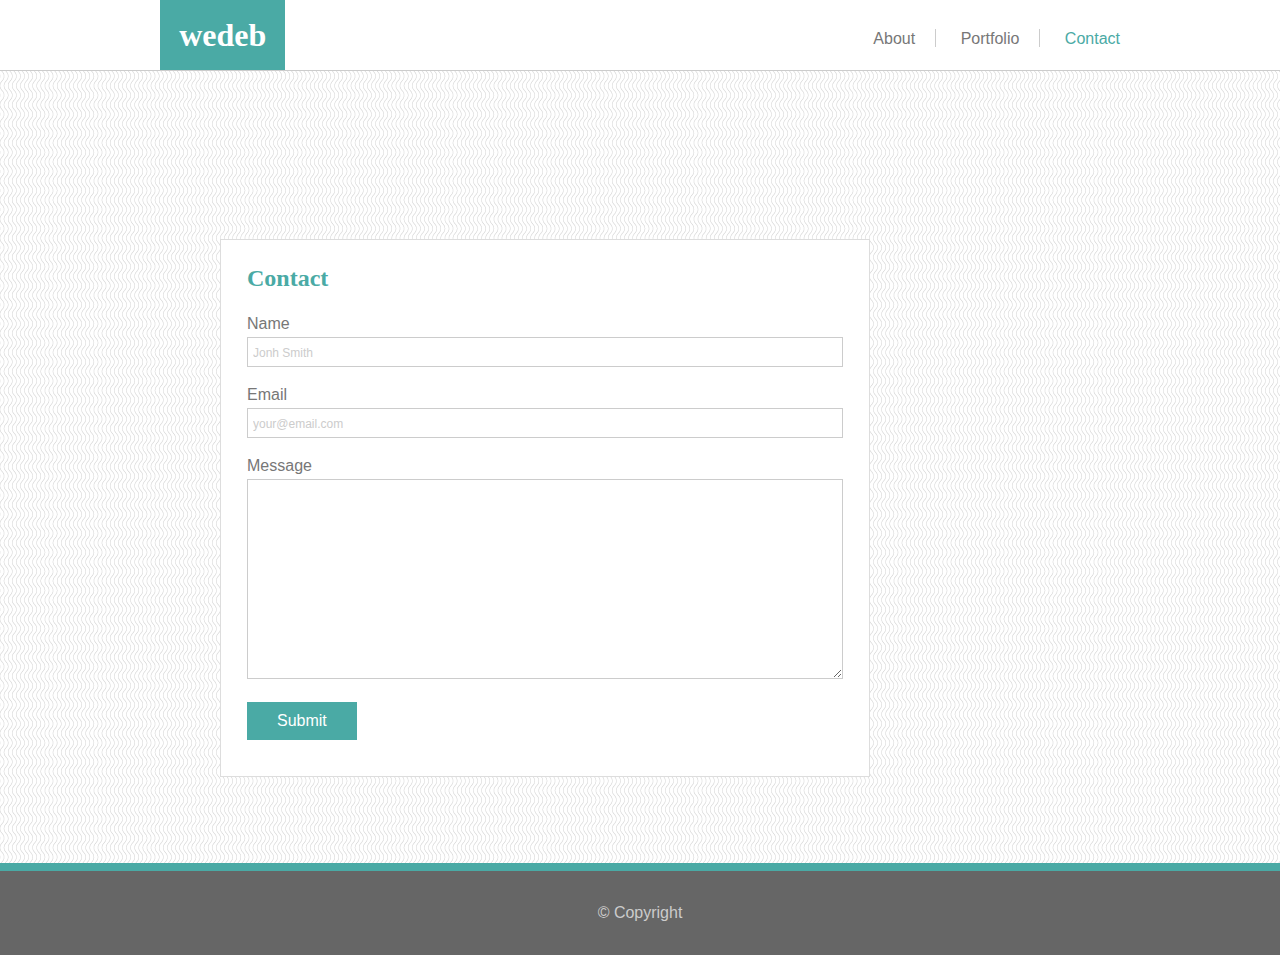
<file: contact.html>
<!DOCTYPE html>
<html lang="en">
<head>
	<title>wedeb</title>
	<meta charset="UTF-8">
	<meta name="viewport" content="width=device-width, initial-scale=1">
	<link rel="icon" href="assets/images/favicon.ico" type="image/x-icon">
	<link rel="stylesheet" type="text/css" href="assets/css/reset.css">
    <link rel="stylesheet" type="text/css" href="assets/css/style.css">
</head>
<body>
<header>
	<div class="header-wrapper">
	<div id="logo">
		<h1><a href="index.html">wedeb</a></h1>
	</div>
	<nav id="main-nav">
	    <ul>
		    <li>
		    	<a href="index.html" class="nav-link" id="about-link">about</a>
		    </li>
		    <li>
		    	<a href="potfolio.html" class="nav-link" id="portfolio-link">portfolio</a>
		    </li>
		    <li>
		    	<a href="contact.html" class="selected nav-link" id="contact-link">contact</a>
		    </li>
	    </ul>
    </nav>
    </div>
</header>
<div class="content-wrapper">
	<div class="content clearfix">
		<section id="contact" class="border">
			<div class="section-content clearfix">
				<h2>Contact</h2>
				<div class="wrap">
					<form>
						<label>Name</label>
						<input type="text" placeholder="Jonh Smith" required="name">
						<label>Email</label>
						<input type="email" placeholder="your@email.com" required="Email">
						<label>Message</label>
						<textarea required="Message"></textarea>
						<input type="submit">
					</form>
				</div>
			</div>
		</section>
		
			
		</aside>
	</div>
</div>
<footer>
	<p>&copy; Copyright</p>
</footer>
</body>
</html>
</file>
<file: assets/css/style.css>
/* Base Styles -------------------- */

* {
  box-sizing: border-box;
}
html, body {
  height: 100%;
}
body {
	max-width: 100% ;
    background: url(../images/vertical-waves.png) repeat;
    display: flex;
    flex-direction: column;
    font-family: 'Arial', 'Helvetica Neue', Helvetica, sans-serif;
    color: #777;
    font-size: 16px;
}
h1 {
    font-size: 2em; 
}
h1 a {
    color: #fff;
}
h2 {
    font-size: 1.5em; 
}
h3 {
    font-size: 1.17em; 
    line-height: 1.3;
}
h1, 
h2, 
h3 {
    font-family: 'Georgia', Times, Times New Roman, serif;
    font-weight: bold;
}
h2, h3 {
    color: #4aaaa5;
    margin-bottom: 26px;
}
p {
    font-size: 1em;
    line-height: 2;
}
#about p {
    text-align: left;
}
footer p {
    color: #ccc;
}
figcaption h3 {
    color: #fff;
    text-transform: uppercase;
    text-align: center;
    font-weight: 400;
    margin-bottom: 0px;
}
img {
    width: 100%;
}
nav li a {
    color: #777;
    text-transform: capitalize;
    font-family: 'Arial', 'Helvetica Neue', Helvetica, sans-serif;
    padding: 0 20px;
    font-size: 16px;
}
a {
    text-decoration: none;
}


h1 a:hover {
    color: #fff;
}
nav li:first-child, nav li:nth-child(2) {
    border-right:1px solid #ccc;
}
nav ul li:last-child a{
    padding-right: 20px;
}
a:hover {
    color: rgba(119,119,119,0.8);
}
nav li a:visted {
    color: #777;
}
.selected:hover {
    color: #4aaaa5;
}
figure:nth-child(odd) {
    margin-right: 0px;
}
figure:nth-child(even) {
    margin-left: 0px;
}
figure img:hover {
    -webkit-transform: scale(1.3);
    transform: scale(1.3);
    /*transform: scale(1.2);*/
}
::-webkit-input-placeholder { 
  color: #ccc;
  font-size: 12px;
}
::-moz-placeholder {
  color: #ccc;
  font-size: 12px;
}
:-ms-input-placeholder { 
  color: #ccc;
  font-size: 12px;
}
:-moz-placeholder { 
  color: #ccc;
  font-size: 12px;
}
*:focus {
    outline:none;
}
input[type='submit']:hover {
    background-color: rgba(74,170,165,0.8);/*#ccc;*/
     -webkit-transition: .1s ease-in-out;
    transition: .1s ease-in-out;
}
/* Main Styles --------------------- */
header {
    float: left;
    padding: 0;
    width: 100%;
    margin-bottom: 40px;
    background-color: #fff;
    font-family: 'Georgia', Times, Times New Roman, serif;
    border-bottom: 1px solid #ccc;
    box-shadow: none;
    position: relative;
    z-index: 0;
    top: 0;

}
nav {
    background: none;
    float: none;
    font-size: 18px;
    text-align: center;
    width: 100%;
    margin: 2% 0;
}
nav ul {
    list-style: none;
    padding: 0;
}
nav li {
    display: inline-block;
}
section {
    width: 100%;
    max-width: 100%;
    float: none;
    background-color: #fff;
    text-align: center;
    margin-bottom: 26px;
}
aside {
    width: 75%;
    max-width: 75%;
    float: none;
    background-color: #fff;
    margin-left: 0;
    margin: 0 auto;
    text-align: center;
}
figure {
    line-height: 0;
    position: relative;
    width: 100%;
    max-width: 400px;
    float: none;
    display: inline-block;
    margin: 0 auto;
    overflow: hidden;
}
figure img {
    -webkit-transform: scale(1);
    transform: scale(1);
    -webkit-transition: .5s ease-in-out;
    transition: .5s ease-in-out;
}
figcaption {
    font-size: .9em;
    line-height: 1.5;
    color: #fff;
    padding: 1em;
    background: rgb(74,170,165);
    position: absolute;
    bottom: 15px;
    width: 100%;
}
footer {
    background-color: #666666;
    clear: both;
    width: 100%;
    text-align: center;
    border-top: 8px solid #4aaaa5;
    padding: 2% 0;
}
label {
    display: block;
    font-size: 16px;
    margin-bottom: 5px;
}
input, textarea {
    width: 100%;
    font-size: 16px;
    color: #ccc;
    border:1px solid #ccc;
    padding: 5px;
    margin-bottom: 20px;
}
textarea {
    height: 200px;
}
input[type='submit'] {
    width: auto;
    background-color: #4aaaa5;
    border: none;
    border-radius: 0;
    color: #fff;
    padding: 10px 30px;
    font-size: 16px;
    margin-bottom: 10px;
    border-radius: 0;
}
/* Layout Styles ------------------ */
.header-wrapper {
    max-width: 100%;
    margin: 0 auto;
}
#logo {
    float: none;
    text-align: center;
    width: auto;
    background-color: #4aaaa5;
    color: #fff;
    padding: 2%;
}
.content-wrapper {
    width: 200%;
    max-width: 100%;
    margin: 0 auto; 
    padding-top: 0; 
    padding: 60px;
    /* padding: 70px 200px;     */
}
.social-wrap ul li {
    display: inline-block;
    width: 33.33%;
    float: left;
   
}
.social-wrap img {
    width: 70px;
    height: 70px;
}
#about img {
    width: 250px;
    float: none;
    margin: 20px;
}
.section-content {
    padding: 26px;
}
/* .wrap {
    border-top: 2px solid #ccc;
    padding: 26px 0 0;
} */
.content {
    padding-bottom: 26px;
}
.connect-wrapper {
    padding: 26px;
}


.clearfix::after {
    content: " ";
    display: table;
    clear: both;
}
/*  -------------------- */
.border {
    border: 1px solid #ddd;
}
.selected {
    color: #4aaaa5;
}

/* Media Queries -------------------- */

            
   
   section {
        width: 650px;
        max-width: 650px;
        float: left;
        background-color: #fff;
        text-align: left;
        margin-bottom: 0;
    }
    aside {
        width: 270px;
        max-width: 270px;
        float: left;
        background-color: #fff;
        margin-left: 40px;
        text-align: left;
    }
    .content-wrapper {
        flex: 1 0 auto;
        width: 960px;
        max-width: 960px;
        margin: 0 auto; 
        /*padding-top: 10%;   */    
    }
    #about img {
        width: 200px;
        float: left;
        margin:0 20px 20px 0;
    }
    figure {
        margin: 0;
        line-height: 0;
        position: relative;
        width: 47%;
        float: left;
        margin: 4% 0;
        overflow: hidden;
    }
    figure:nth-child(odd) {
        margin-right: 3%;
    }
    figure:nth-child(even) {
        margin-left: 3%;
    }
    nav {
        background: none;
        float: right;
        font-size: 1.125em;
        text-align: right;
        width: 45%;
        margin-top: 3%;
        margin-bottom: 0;
    }
    .header-wrapper {
        max-width: 960px;
        margin:0 auto;
    }
    #logo {
        float: left;
        text-align: left;
    }
    nav ul li:last-child a{
        padding-right: 0px;
    }
    .content-wrapper { 
        padding-top: 10%; 
    }

  .projects{
      text-align: center;
  }

  .sql {
    font-weight: 900;
  }
</file>
